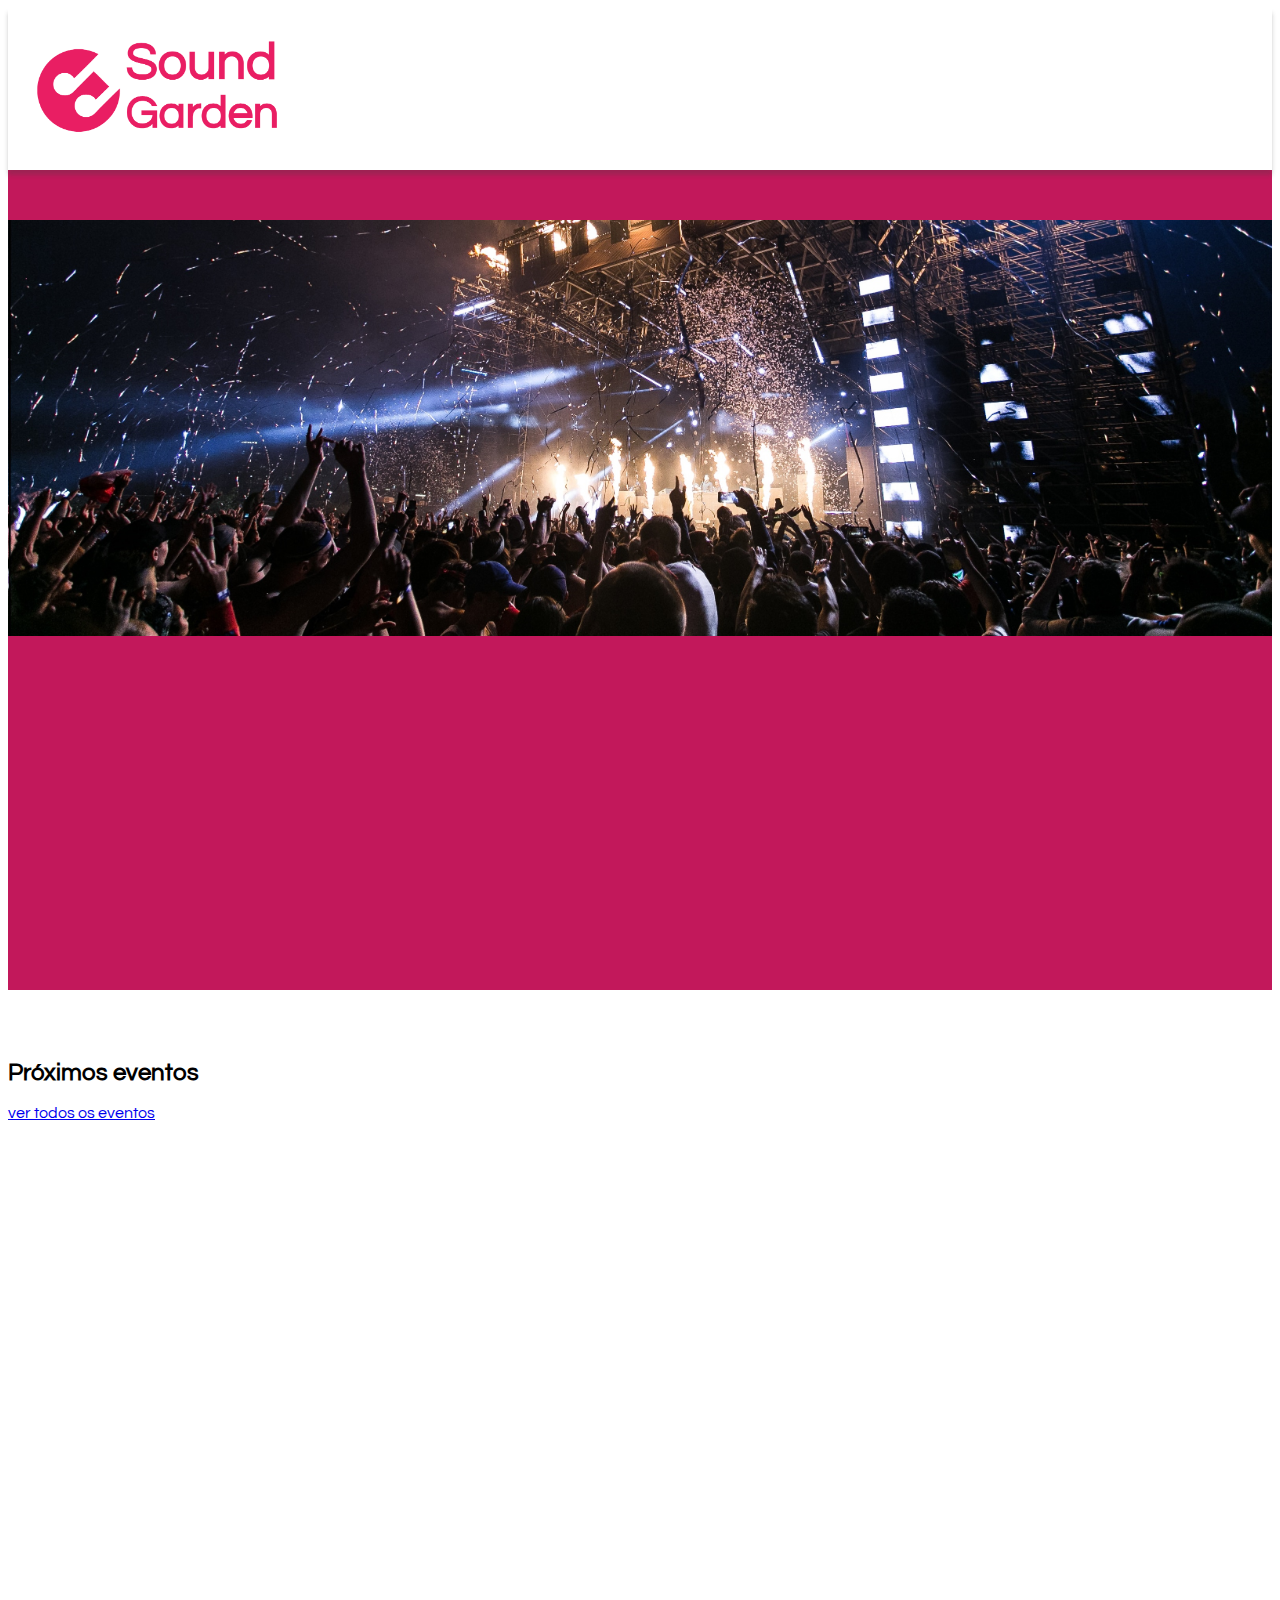
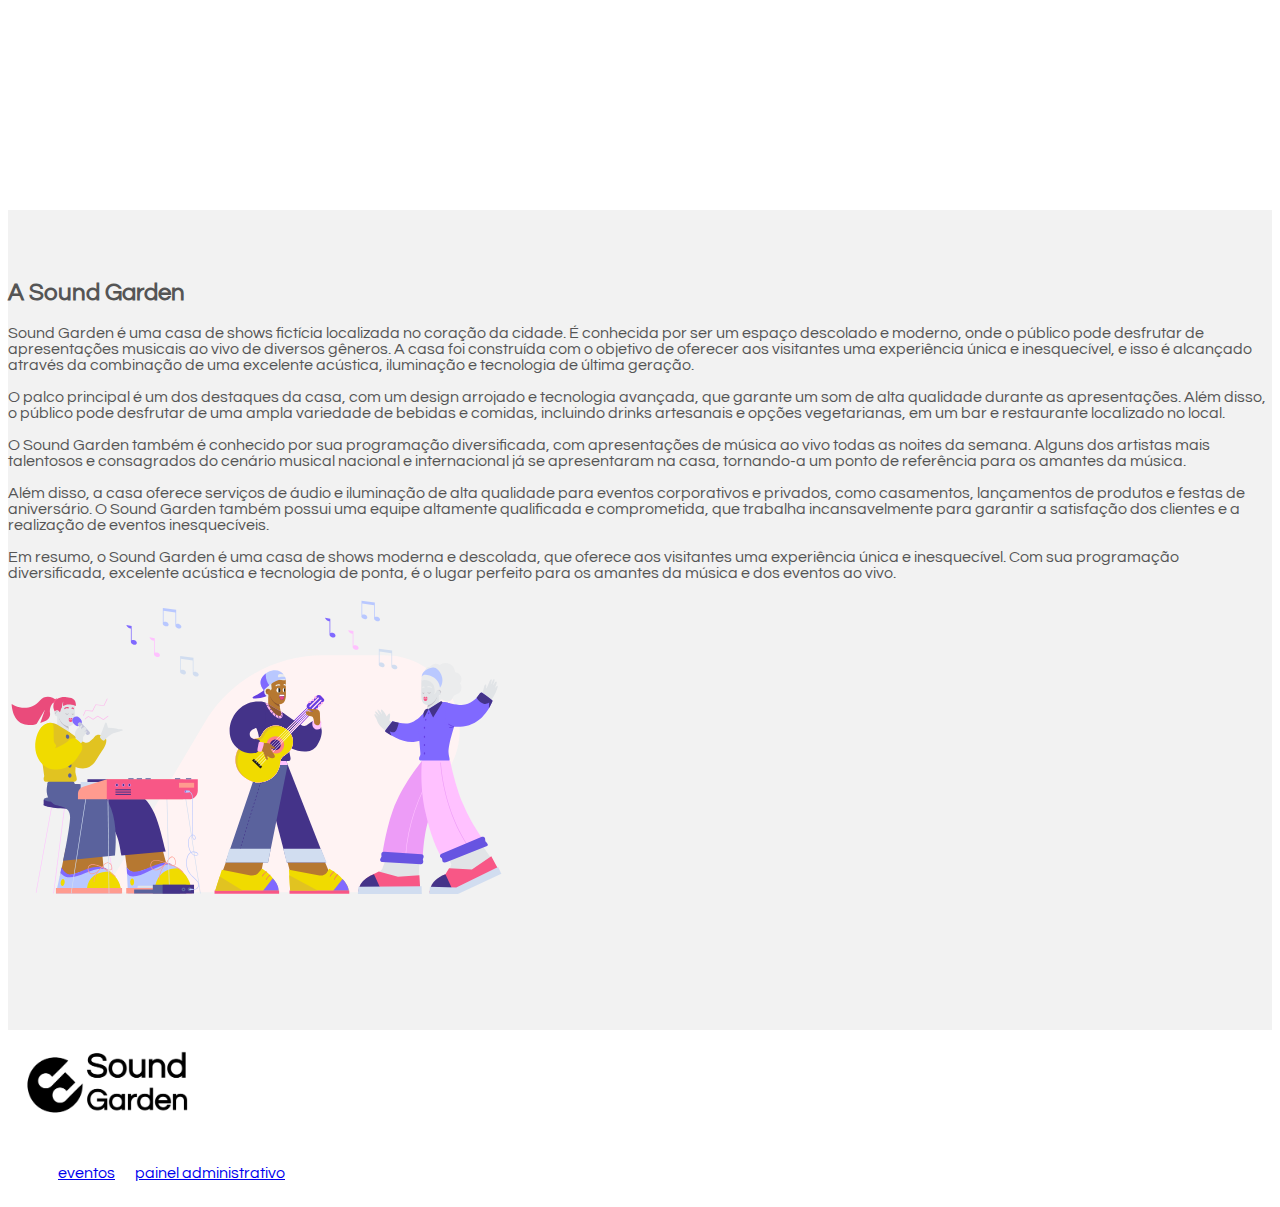
<file: index.html>
<!DOCTYPE html>
<html lang="en">

<head>
    <meta charset="UTF-8">
    <meta http-equiv="X-UA-Compatible" content="IE=edge">
    <meta name="viewport" content="width=device-width, initial-scale=1.0">
    <title>Sound Garden</title>
    <link href="https://cdn.jsdelivr.net/npm/bootstrap@5.0.2/dist/css/bootstrap.min.css" rel="stylesheet"
        integrity="sha384-EVSTQN3/azprG1Anm3QDgpJLIm9Nao0Yz1ztcQTwFspd3yD65VohhpuuCOmLASjC" crossorigin="anonymous">
    <link rel="stylesheet" href="css/style.css">
    <link rel="stylesheet" href="/src/banner/style.css">
</head>

<body onload="comeco();regular()";>
    <header class=" d-flex justify-content-center align-items-center">
        <img src="img/Sound-logo (1).png" width="300" alt="">
    </header>
    <main>

    <!-- modal -->
    <div id="modal" style="display: none;">
        <div id="modal-header">
            <h2 id="h2">Registre-se!</h2>
        </div>
        <form id="form1">
            <label id="name" for="nome">nome:</label>
            <input type="text" name="nome">
        
            <label id="email" for="email">e-mail:</label>
            <input type="email" id="email" name="email">
        
            <button id="mb" type="submit">reservar</button>
        </form>
        <div id="modal-footer">
        </div>
        </div><!--modal-->

        <section class="full d-flex justify-content-center align-items-center"
            style="background-color: #C2185B; color: #fff">         
            <div class="banner">
                <img src="./img/bannerevento.jpg" alt="banner festival">
            </div>
            
        </section>

        <section class="full">
            <div class="container text-center">
                <h2>Próximos eventos</h2>
            </div>
            <div id="container-eventos-1" class="container d-flex justify-content-center align-items-center">
                <!--
                <article class="evento card p-5 m-3">
                    <h2>nome do evento - 05/03/2022</h2>
                    <h4>Arctic Monkeys, The Kooks, Hiatus Kaiyote</h4>
                    <p>Lorem ipsum dolor sit amet, consectetur adipisicing elit. Porro aperiam sunt quo similique,
                        dolorum consectetur inventore ipsam, officiis neque natus eius harum alias quidem. Possimus
                        nobis in inventore tenetur asperiores.</p>
                    <a href="#" class="modal1 btn btn-primary" id="show1">reservar ingresso</a>
                </article>
                <article class="evento card p-5 m-3">
                    <h2>nome do evento - 05/03/2022</h2>
                    <h4>Arctic Monkeys, The Kooks, Hiatus Kaiyote</h4>
                    <p>Lorem ipsum dolor sit amet, consectetur adipisicing elit. Porro aperiam sunt quo similique,
                        dolorum consectetur inventore ipsam, officiis neque natus eius harum alias quidem. Possimus
                        nobis in inventore tenetur asperiores.</p>
                    <a href="#" class="modal1 btn btn-primary" id="show2">reservar ingresso</a>
                </article>
                <article class="evento card p-5 m-3">
                    <h2>nome do evento - 05/03/2022</h2>
                    <h4>Arctic Monkeys, The Kooks, Hiatus Kaiyote</h4>
                    <p>Lorem ipsum dolor sit amet, consectetur adipisicing elit. Porro aperiam sunt quo similique,
                        dolorum consectetur inventore ipsam, officiis neque natus eius harum alias quidem. Possimus
                        nobis in inventore tenetur asperiores.</p>
                    <a href="#" class="modal1 btn btn-primary" id="show3">reservar ingresso</a>
                </article>
                -->
            </div>
            <div class="container text-center">
                <a href="eventos.html" class="btn btn-secondary">ver todos os eventos</a>
            </div>
        </section>
        <section class="full d-flex justify-content-center align-items-center"
            style="background-color: #f2f2f2; color: #555">
            <div class="container">
                <div class="row d-flex justify-content-center align-items-center">
                    <div class="col">
                        <h2>A Sound Garden</h2>

                        <p>Sound Garden é uma casa de shows fictícia localizada no coração da cidade. É conhecida por ser um espaço descolado e moderno, onde o público pode desfrutar de apresentações musicais ao vivo de diversos gêneros. A casa foi construída com o objetivo de oferecer aos visitantes uma experiência única e inesquecível, e isso é alcançado através da combinação de uma excelente acústica, iluminação e tecnologia de última geração.</p>
                        <p>O palco principal é um dos destaques da casa, com um design arrojado e tecnologia avançada, que garante um som de alta qualidade durante as apresentações. Além disso, o público pode desfrutar de uma ampla variedade de bebidas e comidas, incluindo drinks artesanais e opções vegetarianas, em um bar e restaurante localizado no local.</p>
                        <p>O Sound Garden também é conhecido por sua programação diversificada, com apresentações de música ao vivo todas as noites da semana. Alguns dos artistas mais talentosos e consagrados do cenário musical nacional e internacional já se apresentaram na casa, tornando-a um ponto de referência para os amantes da música.</p>
                        <p>Além disso, a casa oferece serviços de áudio e iluminação de alta qualidade para eventos corporativos e privados, como casamentos, lançamentos de produtos e festas de aniversário. O Sound Garden também possui uma equipe altamente qualificada e comprometida, que trabalha incansavelmente para garantir a satisfação dos clientes e a realização de eventos inesquecíveis.</p>
                        <p>Em resumo, o Sound Garden é uma casa de shows moderna e descolada, que oferece aos visitantes uma experiência única e inesquecível. Com sua programação diversificada, excelente acústica e tecnologia de ponta, é o lugar perfeito para os amantes da música e dos eventos ao vivo.</p>

                    </div>
                    <div class="col">
                        <img src="img/music.svg" width="500px">
                    </div>
                </div>
            </div>
        </section>

    </main>

    <footer>
        <div class="container d-flex justify-content-center align-items-center">
            <a href="#">
                <img src="img/Sound-logo-black (1).png" width="200px" alt="">
            </a>
            <nav>
                <ul>
                    <li>
                        <a href="eventos.html">eventos</a>
                    </li>
                    <li>
                        <a href="admin.html">painel administrativo</a>
                    </li>
                </ul>
            </nav>
        </div>

    </footer>

    <script src="/src/banner/banner.js"></script>

    <script src="/src/modal/index.js"></script>
    
    <script src="/src/modal/modal.js"></script>




    <script>
        // Selecione o botão de reserva
        const reserveButton = document.querySelector("#mb");
      
        // Adicione um ouvinte de evento de clique ao botão de reserva
        reserveButton.addEventListener("click", function(event) {
          // Impedir o envio do formulário
          event.preventDefault();
      
          // Selecionar os campos de entrada de nome e e-mail
          const nameInput = document.querySelector("#name");
          const emailInput = document.querySelector("#email");
      
          // Obter o ID do evento a partir do URL atual
          const url = new URL(window.location.href);
          const eventId = url.searchParams.get("id");
      
          // Exibir informações do usuário em um modal
          alert(`Sua reserva foi feita!\n\nNome: ${nameInput.value}\nE-mail: ${emailInput.value}\nID do evento: ${eventId}`);
        });
      </script>

<script src="./js/eventosHome.js"></script>
    
</body>

</html>
</file>
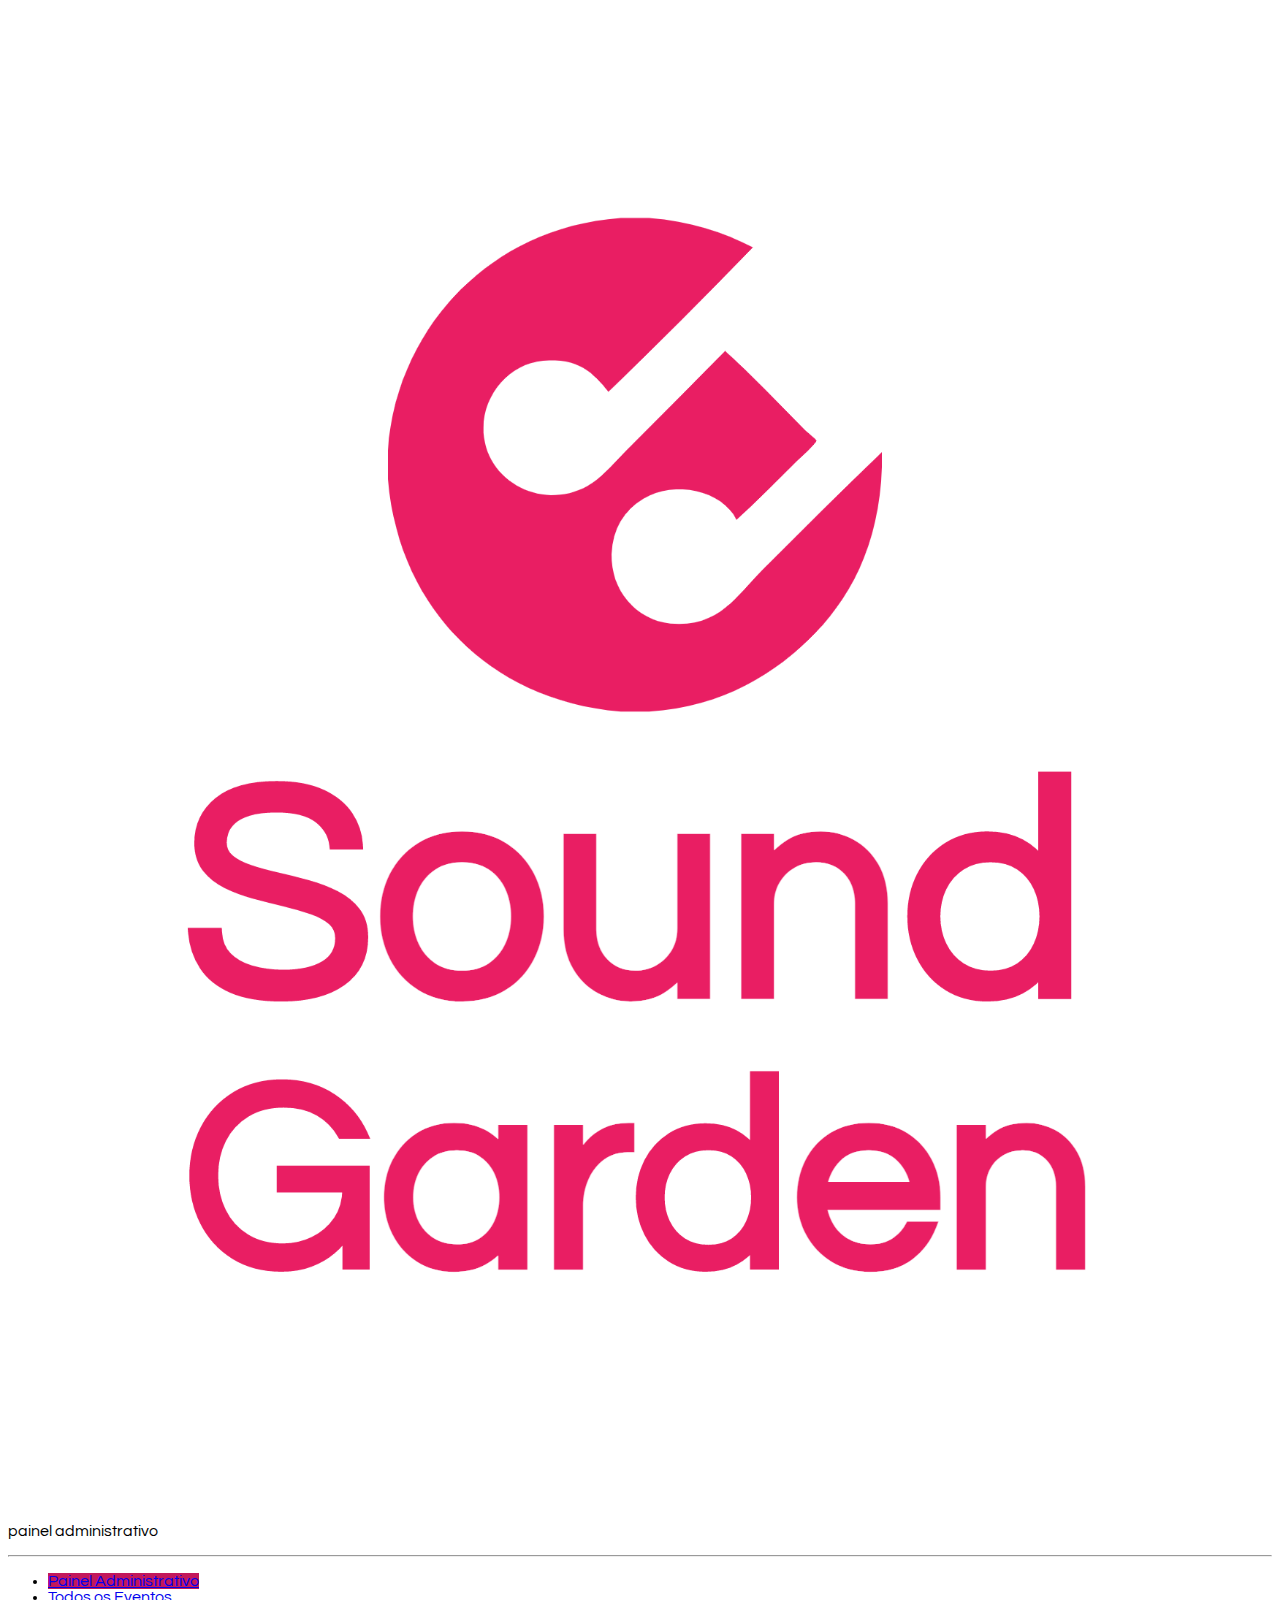
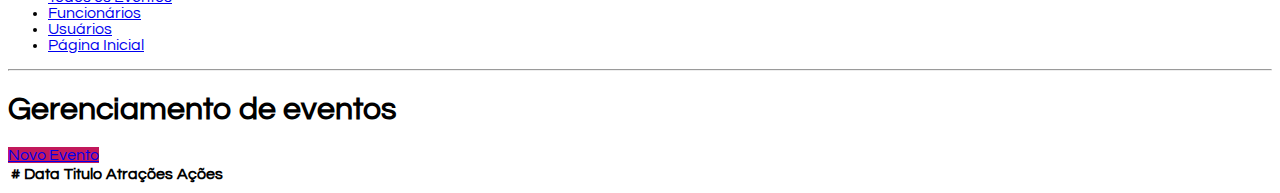
<file: admin.html>
<!DOCTYPE html>
<html lang="en">

<head>
    <meta charset="UTF-8">
    <meta http-equiv="X-UA-Compatible" content="IE=edge">
    <meta name="viewport" content="width=device-width, initial-scale=1.0">
    
    <link href="https://cdn.jsdelivr.net/npm/bootstrap@5.0.2/dist/css/bootstrap.min.css" rel="stylesheet"
        integrity="sha384-EVSTQN3/azprG1Anm3QDgpJLIm9Nao0Yz1ztcQTwFspd3yD65VohhpuuCOmLASjC" crossorigin="anonymous">
    <link rel="stylesheet" href="css/style.css">

    <title>Sound Garden - Painel Administrativo</title>
</head>

<body>
    <div class="container-fluid">
        <div class="row">
            <aside class="d-flex flex-column flex-shrink-0 p-3 bg-light col-2">

                <a href="/" class="d-flex align-items-center mb-3 mb-md-0 me-md-auto link-dark text-decoration-none">
                    <svg class="bi me-2" width="40" height="32">
                        <use xlink:href="#bootstrap"></use>
                    </svg>
                    <span class="fs-4 px-5">
                        <img src="img/Sound-logo.png" alt="Gama Lounge" class="img-responsive">
                    </span>
                </a>
                <p class="text-center">painel administrativo</p>
                <hr>
                <ul class="nav nav-pills flex-column mb-auto">
                    <li class="nav-item">
                        <a href="#" class="nav-link active" aria-current="page">Painel Administrativo</a>
                    </li>
                    <li>
                        <a href="eventos.html" class="nav-link link-dark">Todos os Eventos</a>
                    </li>
                    <li>
                        <a href="#" class="nav-link link-dark">Funcionários</a>
                    </li>
                    <li>
                        <a href="#" class="nav-link link-dark">Usuários</a>
                    </li>
                    <li>
                        <a href="index.html" class="nav-link link-dark">Página Inicial</a>
                    </li>
                </ul>
                <hr>
            </aside>
            
            <main class="col-9  p-5">
                <div class="my-5">
                    <h1>Gerenciamento de eventos</h1>
                    <a href="cadastro-evento.html" class="btn btn-primary">Novo Evento</a>
                </div>

                <div class="bd-example">
                    <table class="table">
                        <thead>
                            <tr>
                                <th scope="col">#</th>
                                <th scope="col">Data</th>
                                <th scope="col">Titulo</th>
                                <th scope="col">Atrações</th>
                                <th scope="col">Ações</th>
                            </tr>
                        </thead>

                        <tbody id="tbody-events-adm"></tbody>

                        <!-- <tbody>
                            <tr>
                                <th scope="row">1</th>
                                <td>05/03/2022 20:00</td>
                                <td>Festival Coala</td>
                                <td>Miley Cyrus, Liniker, Smashing Pumpkins</td>
                                <td>
                                    <a href="reservas.html" class="btn btn-dark">ver reservas</a>
                                    <a href="editar.html" class="btn btn-secondary">editar</a>
                                    <a href="editar.html" class="btn btn-danger">excluir</a>
                                </td>
                            </tr>
                            <tr>
                                <th scope="row">2</th>
                                <td>05/03/2022 20:00</td>
                                <td>Indie Fest</td>
                                <td>Arctic Monkeys, The Kooks, Hiatus Kaiyote</td>
                                <td>
                                    <a href="reservas.html" class="btn btn-dark">ver reservas</a>
                                    <a href="editar.html" class="btn btn-secondary">editar</a>
                                    <a href="editar.html" class="btn btn-danger">excluir</a>
                                </td>
                            </tr>
                            <tr>
                                <th scope="row">3</th>
                                <td>05/03/2022 20:00</td>
                                <td>Bourbon Jazz Festival</td>
                                <td>Esperanza Spalding, Zimbo Trio, Serial Funkers</td>
                                <td>
                                    <a href="reservas.html" class="btn btn-dark">ver reservas</a>
                                    <a href="editar.html" class="btn btn-secondary">editar</a>
                                    <a href="editar.html" class="btn btn-danger">excluir</a>
                                </td>
                            </tr>
                        </tbody> -->

                    </table>
                </div>
            </main>
        </div>
    </div>
    <script src="https://cdn.jsdelivr.net/npm/bootstrap@5.0.2/dist/js/bootstrap.bundle.min.js"
        integrity="sha384-MrcW6ZMFYlzcLA8Nl+NtUVF0sA7MsXsP1UyJoMp4YLEuNSfAP+JcXn/tWtIaxVXM" crossorigin="anonymous">
    </script>
    <script src="./js/painelAdm.js"></script>
</body>

</html>
</file>
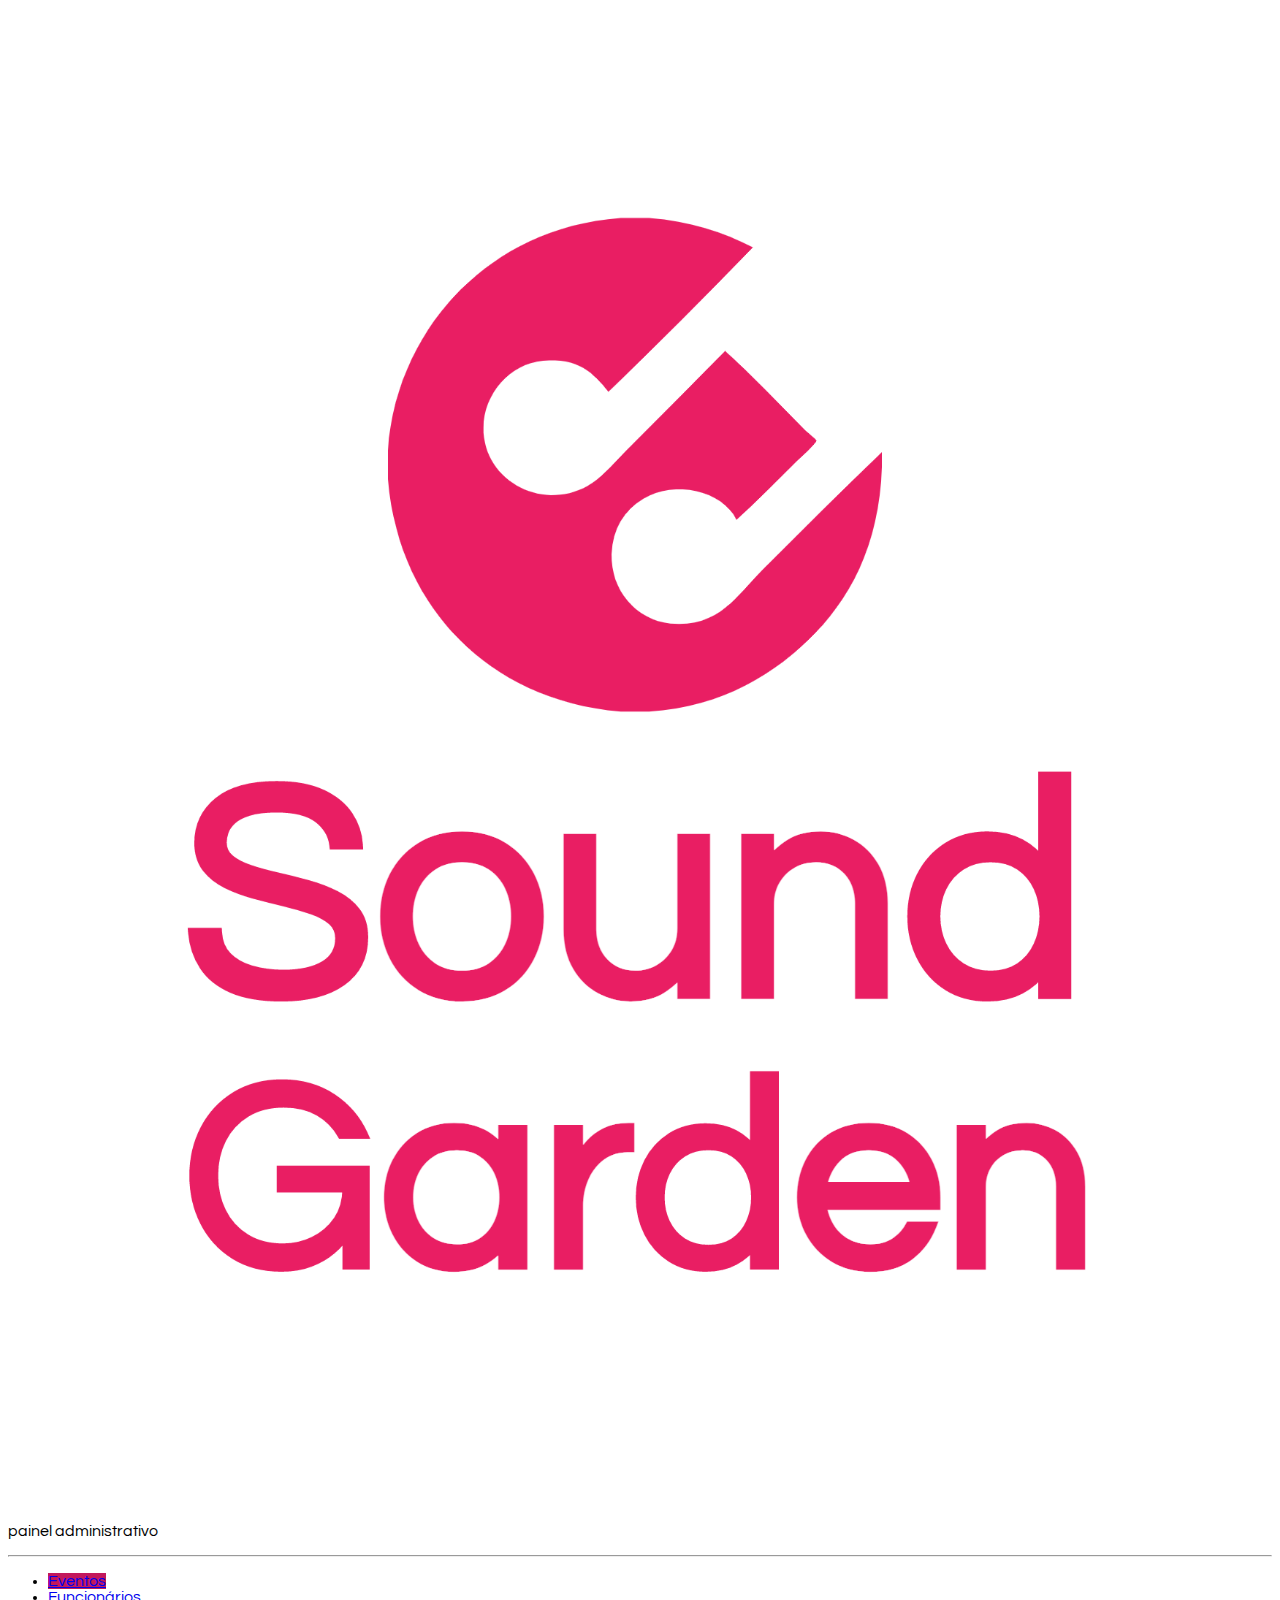
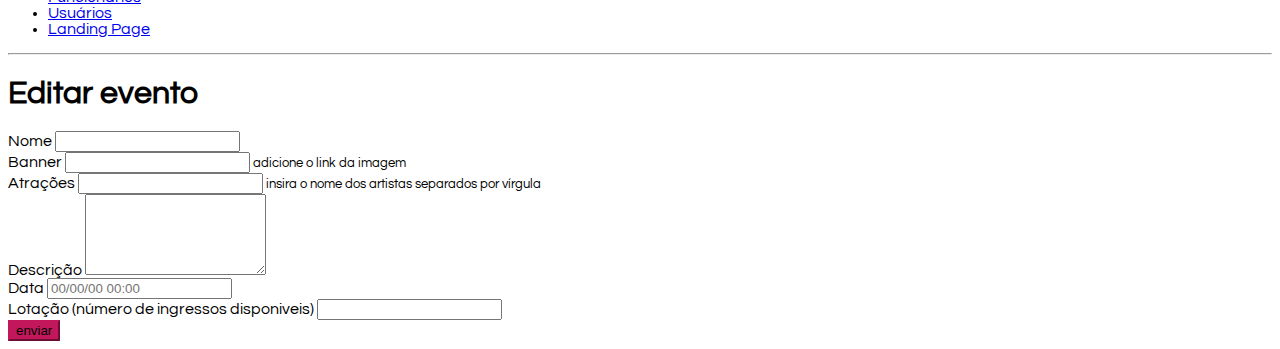
<file: editar-evento.html>
<!DOCTYPE html>
<html lang="en">

<head>
    <meta charset="UTF-8">
    <meta http-equiv="X-UA-Compatible" content="IE=edge">
    <meta name="viewport" content="width=device-width, initial-scale=1.0">
    <title>Sound Gardens - Painel Administrativo</title>

    <link href="https://cdn.jsdelivr.net/npm/bootstrap@5.0.2/dist/css/bootstrap.min.css" rel="stylesheet"
        integrity="sha384-EVSTQN3/azprG1Anm3QDgpJLIm9Nao0Yz1ztcQTwFspd3yD65VohhpuuCOmLASjC" crossorigin="anonymous">
    <link rel="stylesheet" href="css/style.css">
</head>

<body>
    <div class="container-fluid">
        <div class="row">
            <aside class="d-flex flex-column flex-shrink-0 p-3 bg-light col-2">

                <a href="/" class="d-flex align-items-center mb-3 mb-md-0 me-md-auto link-dark text-decoration-none">
                    <svg class="bi me-2" width="40" height="32">
                        <use xlink:href="#bootstrap"></use>
                    </svg>
                    <span class="fs-4 px-5">
                        <img src="img/Sound-logo.png" alt="Gama Lounge" class="img-responsive">
                    </span>
                </a>
                <p class="text-center">painel administrativo</p>
                <hr>
                <ul class="nav nav-pills flex-column mb-auto">
                    <li class="nav-item">
                        <a href="#" class="nav-link active" aria-current="page">
                            Eventos
                        </a>
                    </li>

                    <li>
                        <a href="#" class="nav-link link-dark">
                            Funcionários
                        </a>
                    </li>
                    <li>
                        <a href="#" class="nav-link link-dark">
                            Usuários
                        </a>
                    </li>
                    <li>
                        <a href="index.html" class="nav-link link-dark">
                            Landing Page
                        </a>
                    </li>
                </ul>
                <hr>

            </aside>
            <main class="col-9  p-5">
                <div class="my-5">
                    <h1>Editar evento</h1>
                </div>
                <div>
                    <!-- - cadastro de evento (nome, atrações, descrição, horário, data, numero de ingressos) -->
                    <form class="col-6">
                        <div class="mb-3">
                            <label for="nome" class="form-label">Nome</label>
                            <input type="text" class="form-control" id="nome" aria-describedby="nome">
                        </div>
                        <div class="mb-3">
                            <label for="banner" class="form-label">Banner</label>
                            <input type="text" class="form-control" id="banner" aria-describedby="banner">
                            <small>adicione o link da imagem</small>
                        </div>
                        <div class="mb-3">
                            <label for="atracoes" class="form-label">Atrações</label>
                            <input type="text" class="form-control" id="atracoes" aria-describedby="atracoes">
                            <small>insira o nome dos artistas separados por vírgula</small>
                        </div>
                        <div class="mb-3">
                            <label for="descricao" class="form-label">Descrição</label>
                            <textarea name="descricao" id="descricao" class="form-control" rows="5"></textarea>
                        </div>
                        <div class="mb-3">
                            <label for="data" class="form-label">Data</label>
                            <input type="datetime" name="data" id="data" class="form-control"
                                placeholder="00/00/00 00:00">
                        </div>
                        <div class="mb-3">
                            <label for="lotacao" class="form-label">Lotação (número de ingressos disponiveis)</label>
                            <input type="number" class="form-control" id="lotacao" aria-describedby="lotacao">
                        </div>
                        <button type="submit" class="btn btn-primary">enviar</button>
                    </form>
                </div>
            </main>
        </div>
    </div>
    <script src="https://cdn.jsdelivr.net/npm/bootstrap@5.0.2/dist/js/bootstrap.bundle.min.js"
        integrity="sha384-MrcW6ZMFYlzcLA8Nl+NtUVF0sA7MsXsP1UyJoMp4YLEuNSfAP+JcXn/tWtIaxVXM" crossorigin="anonymous">
    </script>
</body>

</html>
</file>
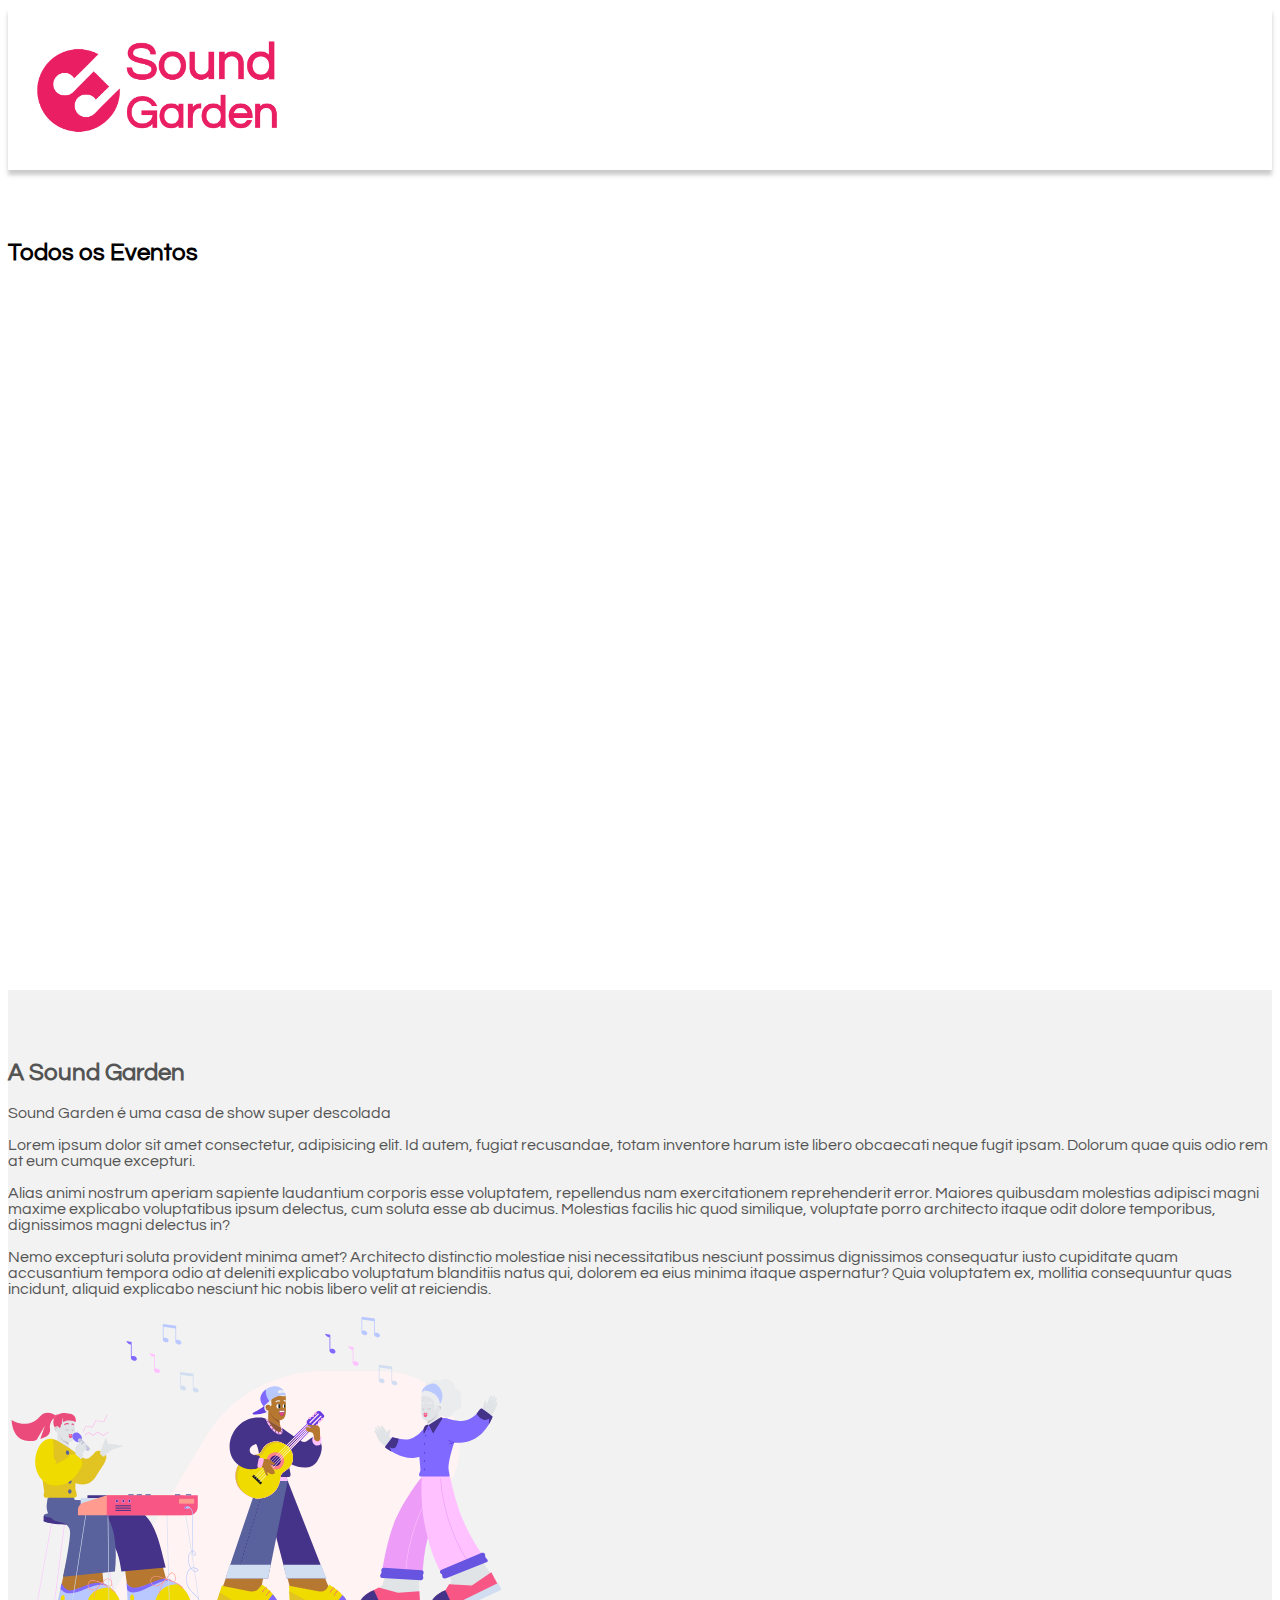
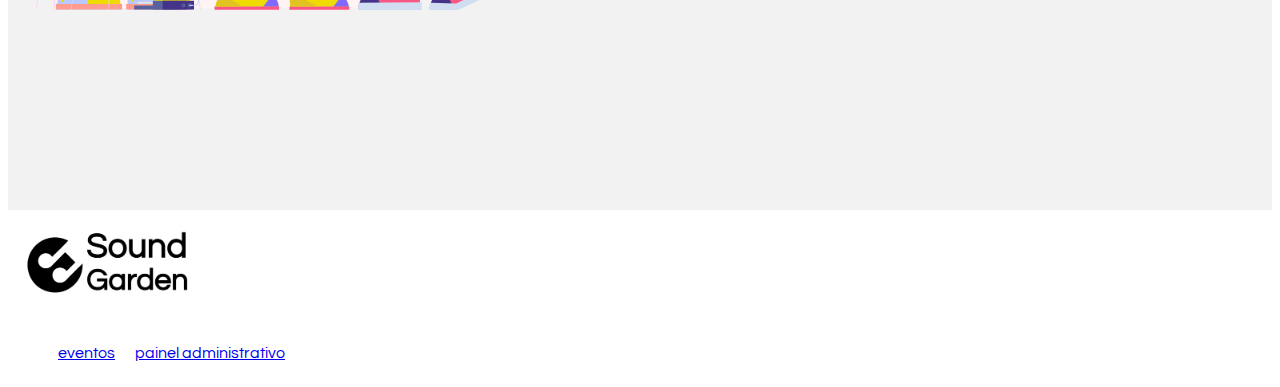
<file: eventos.html>
<!DOCTYPE html>
<html lang="en">

<head>
    <meta charset="UTF-8">
    <meta http-equiv="X-UA-Compatible" content="IE=edge">
    <meta name="viewport" content="width=device-width, initial-scale=1.0">
    <title>Sound Garden - Eventos</title>
    <link href="https://cdn.jsdelivr.net/npm/bootstrap@5.0.2/dist/css/bootstrap.min.css" rel="stylesheet"
        integrity="sha384-EVSTQN3/azprG1Anm3QDgpJLIm9Nao0Yz1ztcQTwFspd3yD65VohhpuuCOmLASjC" crossorigin="anonymous">
    <link rel="stylesheet" href="css/style.css">
</head>

<body>
    <header class=" d-flex justify-content-center align-items-center">
        <a href="index.html">
            <img src="img/Sound-logo (1).png" width="300" alt="">
        </a>
    </header>
    <main>
        <section class="full">
            <div class="container text-center">
                <h2>Todos os Eventos</h2>
            </div>
            <div id="containerEventos" class="container d-flex justify-content-center align-items-center flex-wrap">
                <!-- <article class="evento card p-5 m-3">
                    <h2>nome do evento - 05/03/2022</h2>
                    <h4>Arctic Monkeys, The Kooks, Hiatus Kaiyote</h4>
                    <p>Lorem ipsum dolor sit amet, consectetur adipisicing elit. Porro aperiam sunt quo similique,
                        dolorum consectetur inventore ipsam, officiis neque natus eius harum alias quidem. Possimus
                        nobis in inventore tenetur asperiores.</p>
                    <a href="#" class="btn btn-primary">reservar ingresso</a>
                </article>
                <article class="evento card p-5 m-3">
                    <h2>nome do evento - 05/03/2022</h2>
                    <h4>Arctic Monkeys, The Kooks, Hiatus Kaiyote</h4>
                    <p>Lorem ipsum dolor sit amet, consectetur adipisicing elit. Porro aperiam sunt quo similique,
                        dolorum consectetur inventore ipsam, officiis neque natus eius harum alias quidem. Possimus
                        nobis in inventore tenetur asperiores.</p>
                    <a href="#" class="btn btn-primary">reservar ingresso</a>
                </article>
                <article class="evento card p-5 m-3">
                    <h2>nome do evento - 05/03/2022</h2>
                    <h4>Arctic Monkeys, The Kooks, Hiatus Kaiyote</h4>
                    <p>Lorem ipsum dolor sit amet, consectetur adipisicing elit. Porro aperiam sunt quo similique,
                        dolorum consectetur inventore ipsam, officiis neque natus eius harum alias quidem. Possimus
                        nobis in inventore tenetur asperiores.</p>
                    <a href="#" class="btn btn-primary">reservar ingresso</a>
                </article>
                <article class="evento card p-5 m-3">
                    <h2>nome do evento - 05/03/2022</h2>
                    <h4>Arctic Monkeys, The Kooks, Hiatus Kaiyote</h4>
                    <p>Lorem ipsum dolor sit amet, consectetur adipisicing elit. Porro aperiam sunt quo similique,
                        dolorum consectetur inventore ipsam, officiis neque natus eius harum alias quidem. Possimus
                        nobis in inventore tenetur asperiores.</p>
                    <a href="#" class="btn btn-primary">reservar ingresso</a>
                </article>
                <article class="evento card p-5 m-3">
                    <h2>nome do evento - 05/03/2022</h2>
                    <h4>Arctic Monkeys, The Kooks, Hiatus Kaiyote</h4>
                    <p>Lorem ipsum dolor sit amet, consectetur adipisicing elit. Porro aperiam sunt quo similique,
                        dolorum consectetur inventore ipsam, officiis neque natus eius harum alias quidem. Possimus
                        nobis in inventore tenetur asperiores.</p>
                    <a href="#" class="btn btn-primary">reservar ingresso</a>
                </article>
                <article class="evento card p-5 m-3">
                    <h2>nome do evento - 05/03/2022</h2>
                    <h4>Arctic Monkeys, The Kooks, Hiatus Kaiyote</h4>
                    <p>Lorem ipsum dolor sit amet, consectetur adipisicing elit. Porro aperiam sunt quo similique,
                        dolorum consectetur inventore ipsam, officiis neque natus eius harum alias quidem. Possimus
                        nobis in inventore tenetur asperiores.</p>
                    <a href="#" class="btn btn-primary">reservar ingresso</a>
                </article> -->
            </div>
        </section>
        <section class="full d-flex justify-content-center align-items-center"
            style="background-color: #f2f2f2; color: #555">
            <div class="container">
                <div class="row d-flex justify-content-center align-items-center">
                    <div class="col">
                        <h2>A Sound Garden</h2>

                        <p>Sound Garden é uma casa de show super descolada</p>

                        <p>Lorem ipsum dolor sit amet consectetur, adipisicing elit. Id autem, fugiat recusandae, totam
                            inventore harum iste libero obcaecati neque fugit ipsam. Dolorum quae quis odio rem at eum
                            cumque excepturi.</p>
                        <p>Alias animi nostrum aperiam sapiente laudantium
                            corporis esse voluptatem, repellendus nam exercitationem reprehenderit error. Maiores
                            quibusdam molestias adipisci magni maxime explicabo voluptatibus ipsum delectus, cum soluta
                            esse ab ducimus. Molestias facilis hic quod similique, voluptate porro architecto itaque
                            odit dolore temporibus, dignissimos magni delectus in?</p>
                        <p>Nemo excepturi soluta provident minima amet? Architecto
                            distinctio molestiae nisi necessitatibus nesciunt possimus dignissimos consequatur iusto
                            cupiditate quam accusantium tempora odio at deleniti explicabo voluptatum blanditiis natus
                            qui, dolorem ea eius minima itaque aspernatur? Quia voluptatem ex, mollitia consequuntur
                            quas incidunt, aliquid explicabo nesciunt hic nobis libero velit at reiciendis.</p>
                    </div>
                    <div class="col">
                        <img src="img/music.svg" width="500px">
                    </div>
                </div>
            </div>
        </section>

    </main>
    <footer>
        <div class="container d-flex justify-content-center align-items-center">
            <a href="#">
                <img src="img/Sound-logo-black (1).png" width="200px" alt="">
            </a>
            <nav>
                <ul>
                    <li>
                        <a href="eventos.html">eventos</a>
                    </li>
                    <li>
                        <a href="admin.html">painel administrativo</a>
                    </li>
                </ul>
            </nav>
        </div>
    </footer>
    <!-- <script src="/src/modal/index.js"></script> -->
    <script src="./js/listaEventos.js"></script>
</body>

</html>
</file>
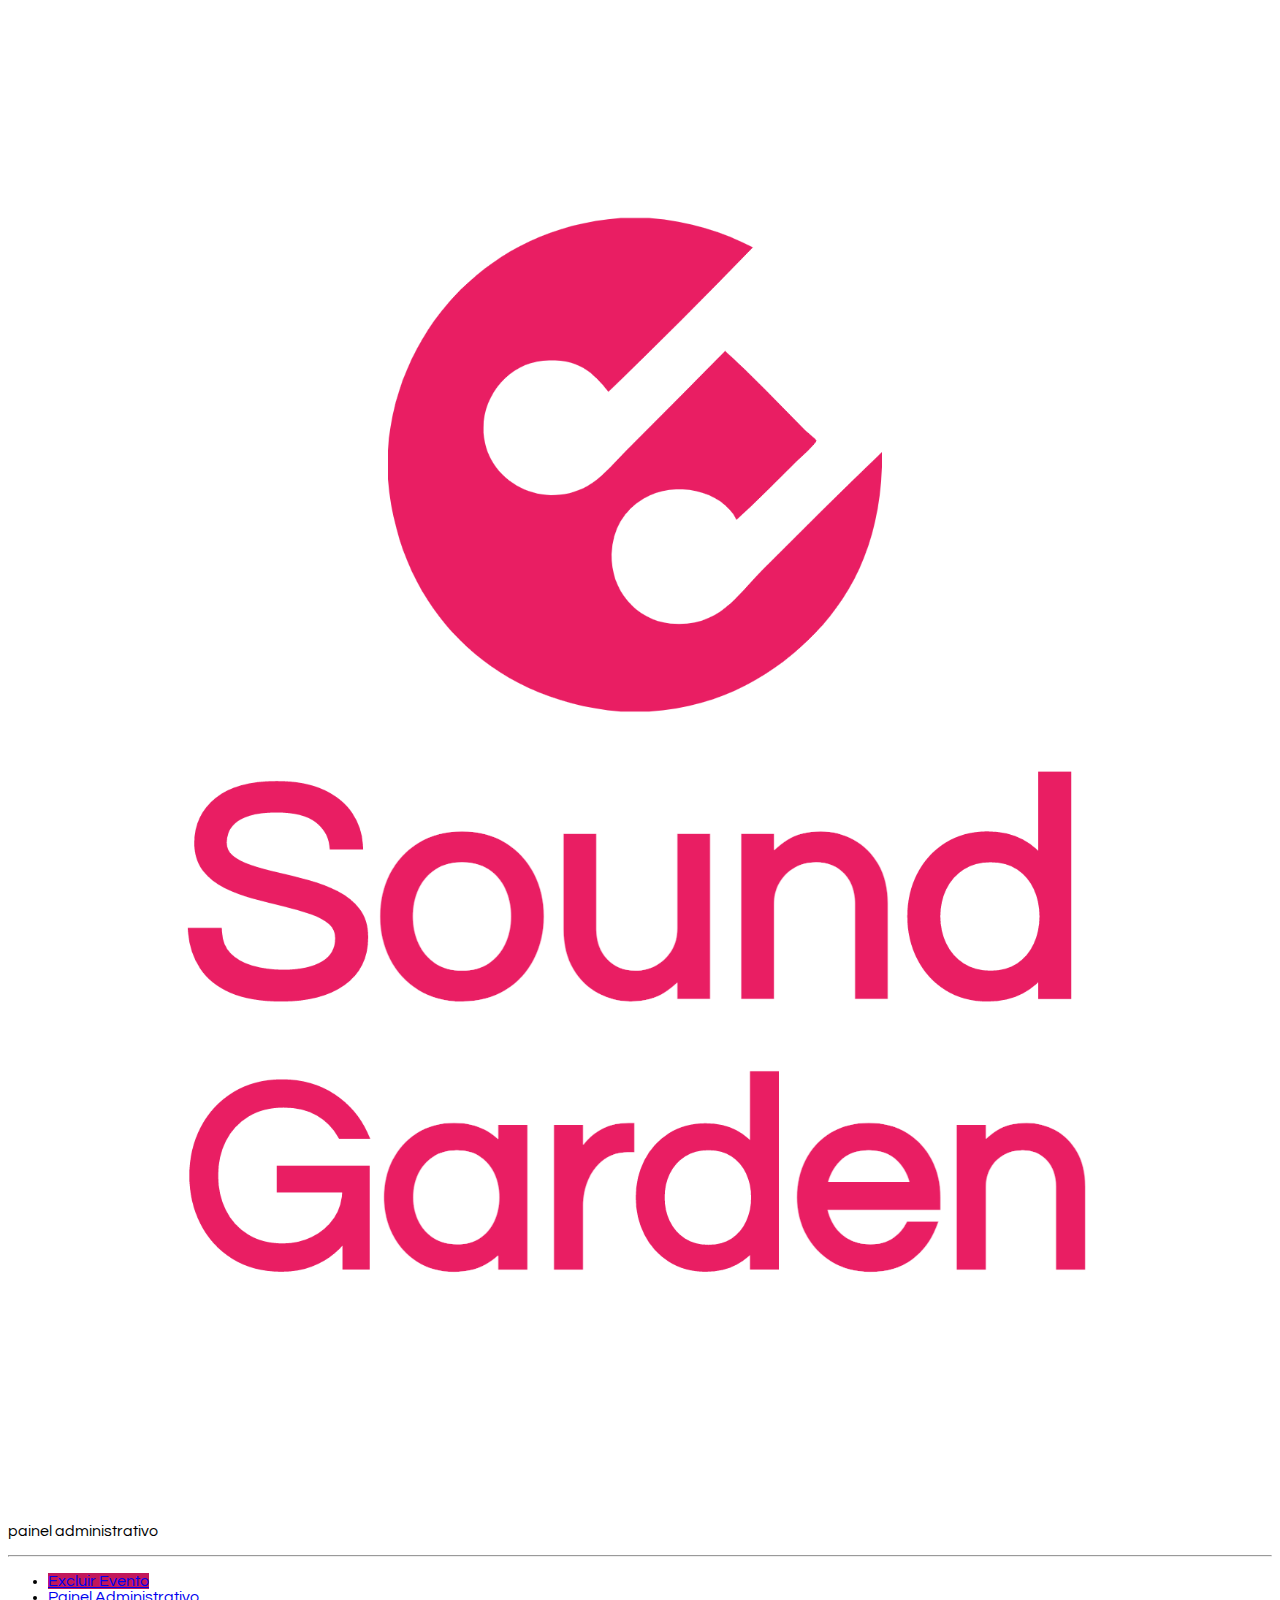
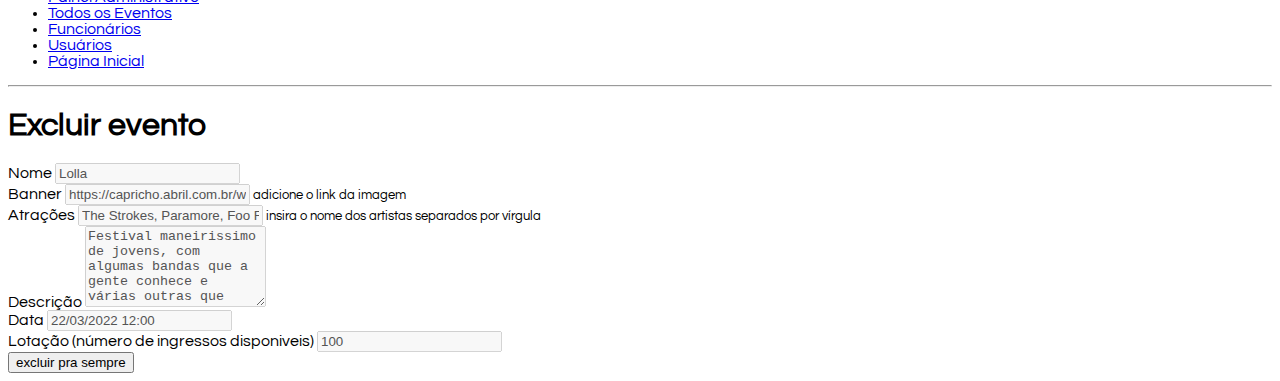
<file: excluir-evento.html>
<!DOCTYPE html>
<html lang="en">

<head>
    <meta charset="UTF-8">
    <meta http-equiv="X-UA-Compatible" content="IE=edge">
    <meta name="viewport" content="width=device-width, initial-scale=1.0">

    <link href="https://cdn.jsdelivr.net/npm/bootstrap@5.0.2/dist/css/bootstrap.min.css" rel="stylesheet"
        integrity="sha384-EVSTQN3/azprG1Anm3QDgpJLIm9Nao0Yz1ztcQTwFspd3yD65VohhpuuCOmLASjC" crossorigin="anonymous">
    <link rel="stylesheet" href="css/style.css">
    
    <title>Sound Garden - Painel Administrativo</title>
</head>

<body>
    <div class="container-fluid">
        <div class="row">

            <aside class="d-flex flex-column flex-shrink-0 p-3 bg-light col-2">
                <a href="/" class="d-flex align-items-center mb-3 mb-md-0 me-md-auto link-dark text-decoration-none">
                    <svg class="bi me-2" width="40" height="32">
                        <use xlink:href="#bootstrap"></use>
                    </svg>
                    <span class="fs-4 px-5">
                        <img src="img/Sound-logo.png" alt="Gama Lounge" class="img-responsive">
                    </span>
                </a>
                <p class="text-center">painel administrativo</p>
                <hr>
                <ul class="nav nav-pills flex-column mb-auto">
                    <li class="nav-item">
                        <a href="#" class="nav-link active" aria-current="page">Excluir Evento</a>
                    </li>
                    <li>
                        <a href="admin.html" class="nav-link link-dark">Painel Administrativo</a>
                    </li>
                    <li>
                        <a href="eventos.html" class="nav-link link-dark">Todos os Eventos</a>
                    </li>
                    <li>
                        <a href="#" class="nav-link link-dark">Funcionários</a>
                    </li>
                    <li>
                        <a href="#" class="nav-link link-dark">Usuários</a>
                    </li>
                    <li>
                        <a href="index.html" class="nav-link link-dark">Página Inicial</a>
                    </li>
                </ul>
                <hr>
            </aside>

            <main class="col-9  p-5">
                <div class="my-5">
                    <h1>Excluir evento</h1>
                </div>
                <div>
                    <!-- - cadastro de evento (nome, atrações, descrição, horário, data, numero de ingressos) -->
                    <form class="col-6">
                        <div class="mb-3">
                            <label for="nome" class="form-label">Nome</label>
                            <input type="text" class="form-control" id="nome" aria-describedby="nome" value="Lolla"
                                disabled>
                        </div>
                        <div class="mb-3">
                            <label for="banner" class="form-label">Banner</label>
                            <input type="text" class="form-control" id="banner" aria-describedby="banner"
                                value="https://capricho.abril.com.br/wp-content/uploads/2021/11/lolla.jpg" disabled>
                            <small>adicione o link da imagem</small>
                        </div>
                        <div class="mb-3">
                            <label for="atracoes" class="form-label">Atrações</label>
                            <input type="text" class="form-control" id="atracoes" aria-describedby="atracoes"
                                value="The Strokes, Paramore, Foo Fighters, Hiatus Kaiyote, Lianne La Havas " disabled>
                            <small>insira o nome dos artistas separados por vírgula</small>
                        </div>
                        <div class="mb-3">
                            <label for="descricao" class="form-label">Descrição</label>
                            <textarea name="descricao" id="descricao" class="form-control" rows="5" disabled>Festival maneirissimo de jovens, com algumas bandas que a gente conhece e várias outras que nunca ouvimos falar! Cervejas com valores abusivos, muito sol e entorpecentes. uhuuuuuu
                            </textarea>
                        </div>
                        <div class="mb-3">
                            <label for="data" class="form-label">Data</label>
                            <input type="datetime" name="data" id="data" class="form-control"
                                placeholder="00/00/00 00:00" value="22/03/2022 12:00" disabled>
                        </div>
                        <div class="mb-3">
                            <label for="lotacao" class="form-label">Lotação (número de ingressos disponiveis)</label>
                            <input type="number" class="form-control" id="lotacao" aria-describedby="lotacao"
                                value="100" disabled>
                        </div>
                        <button type="submit" class="btn btn-danger">excluir pra sempre</button>
                    </form>
                </div>
            </main>
        </div>
    </div>
    <script src="https://cdn.jsdelivr.net/npm/bootstrap@5.0.2/dist/js/bootstrap.bundle.min.js"
        integrity="sha384-MrcW6ZMFYlzcLA8Nl+NtUVF0sA7MsXsP1UyJoMp4YLEuNSfAP+JcXn/tWtIaxVXM" crossorigin="anonymous">
    </script>
   <!-- <script src="/js/main.js"></script> -->
</body>

</html>
</file>
<file: css/style.css>
@import url('https://fonts.googleapis.com/css2?family=Questrial&display=swap');
body{
    font-family: 'Questrial', sans-serif;
}

.img-responsive {
    max-width: 100%;
}

header {
    position: relative;
    box-shadow: 0px 5px 4px 0px rgb(63 63 63 / 27%);
    width: 100%;
    background-color: #fff;
}

.banner {
    width: 100%;
}
.banner img {
    width: 100%;
}

aside {
    min-height: 100vh;
}

.nav-pills .nav-link.active, .nav-pills .show>.nav-link {
    background-color: #C2185B;
}

.col-6 {
    width: 100%;
}

.btn-primary{
    background-color: #C2185B;
    border-color: #C2185B;
}

main.login {
    width: 400px;
}

section.full{
    width: 100%;
    min-height: 80vh;
    padding: 50px 0;
}

article.evento {
    width: 350px;
}

footer nav ul{
    list-style: none;
    display: flex;
}

footer nav ul li  {
    padding: 10px;
}
</file>
<file: src/banner/style.css>
.text-center {
    font-display: flex;
    justify-content: space-around;
}

.text-center img {
    width: 83%;
    height: 690px;
}

form {
    display: none;
}

.next {
    text-decoration: none;
    /* padding: 10px 80px; */
    margin: 0px 384px;
    margin-top: 2%;
}

.prev {
    text-decoration: none;
    /* padding: 10px 80px; */
    margin: 0px 384px;
    margin-top: 2%;
}
</file>
